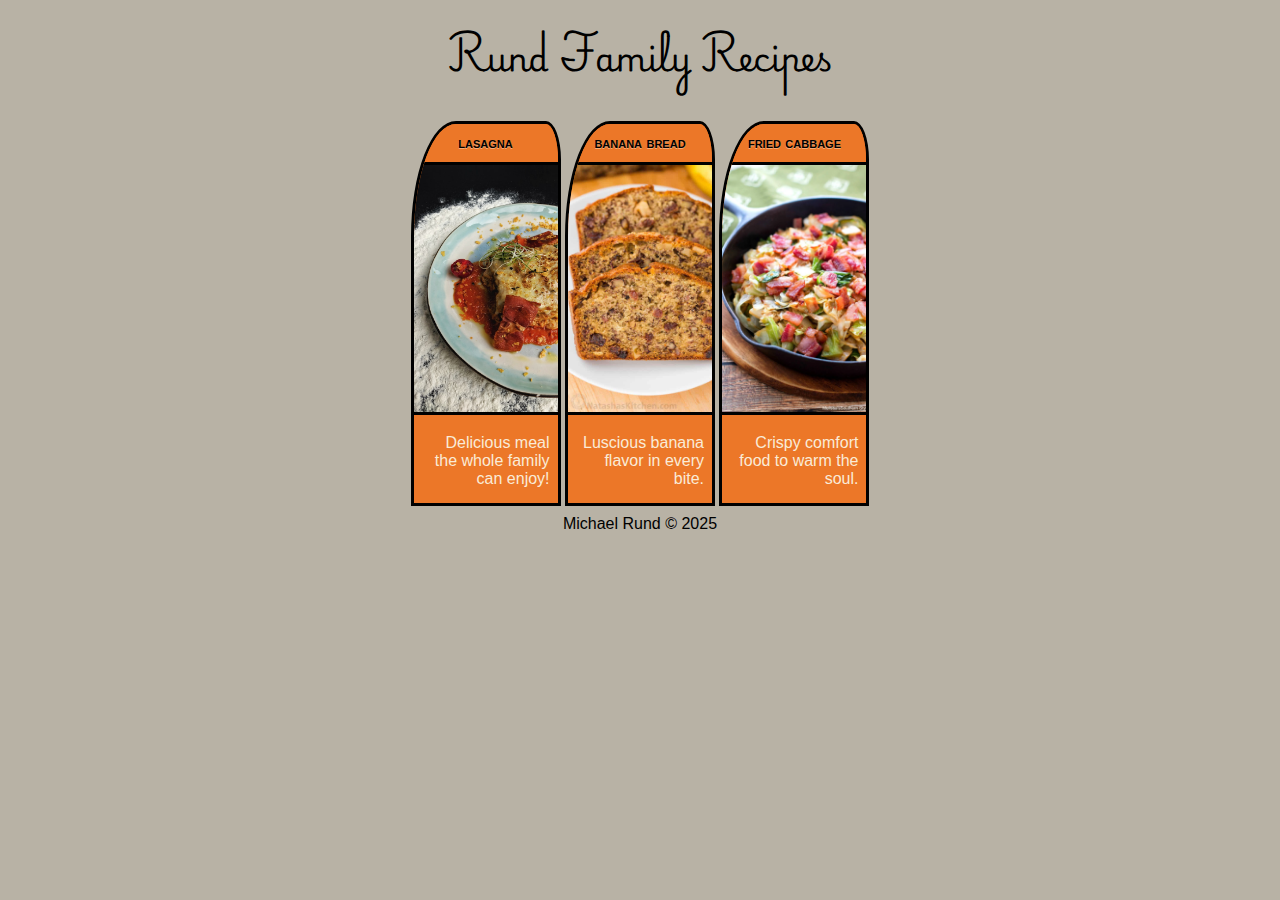
<file: index.html>
<!DOCTYPE html>
<html lang="en">
  <head>
    <meta charset="UTF-8" />
    <meta name="viewport" content="width=device-width, initial-scale=1.0" />
    <link rel="stylesheet" href="style.css" />
    <link rel="preconnect" href="https://fonts.googleapis.com" />
    <link rel="preconnect" href="https://fonts.gstatic.com" crossorigin />
    <link
      href="https://fonts.googleapis.com/css2?family=Playwrite+VN:wght@100..400&display=swap"
      rel="stylesheet"
    />
    <title>Rund Family Recipes</title>
  </head>
  <body>
    <h1 class="homepage-title">Rund Family Recipes</h1>

    <div class="recipes-container">
      <div class="recipes-thumbnail">
        <div class="recipes-thumbnail-heading">lasagna</div>
        <a href="./recipes/lasagna.html"
          ><img src="images/lasagna-thumb.jpg" class="recipes-thumbnail-image"
        /></a>
        <p class="recipes-thumbnail-description">
          Delicious meal the whole family can enjoy!
        </p>
      </div>
      <div class="recipes-thumbnail">
        <div class="recipes-thumbnail-heading">banana bread</div>
        <a href="./recipes/moist-banana-bread.html"
          ><img src="images/banana-bread.jpg" class="recipes-thumbnail-image"
        /></a>
        <p class="recipes-thumbnail-description">
          Luscious banana flavor in every bite.
        </p>
      </div>
      <div class="recipes-thumbnail">
        <div class="recipes-thumbnail-heading">fried cabbage</div>
        <a href="./recipes/southern-fried-cabbage.html"
          ><img
            src="images/SouthernFriedCabbage.webp"
            class="recipes-thumbnail-image"
        /></a>
        <p class="recipes-thumbnail-description">
          Crispy comfort food to warm the soul.
        </p>
      </div>
    </div>
    <footer>Michael Rund &copy; 2025</footer>
  </body>
</html>
</file>
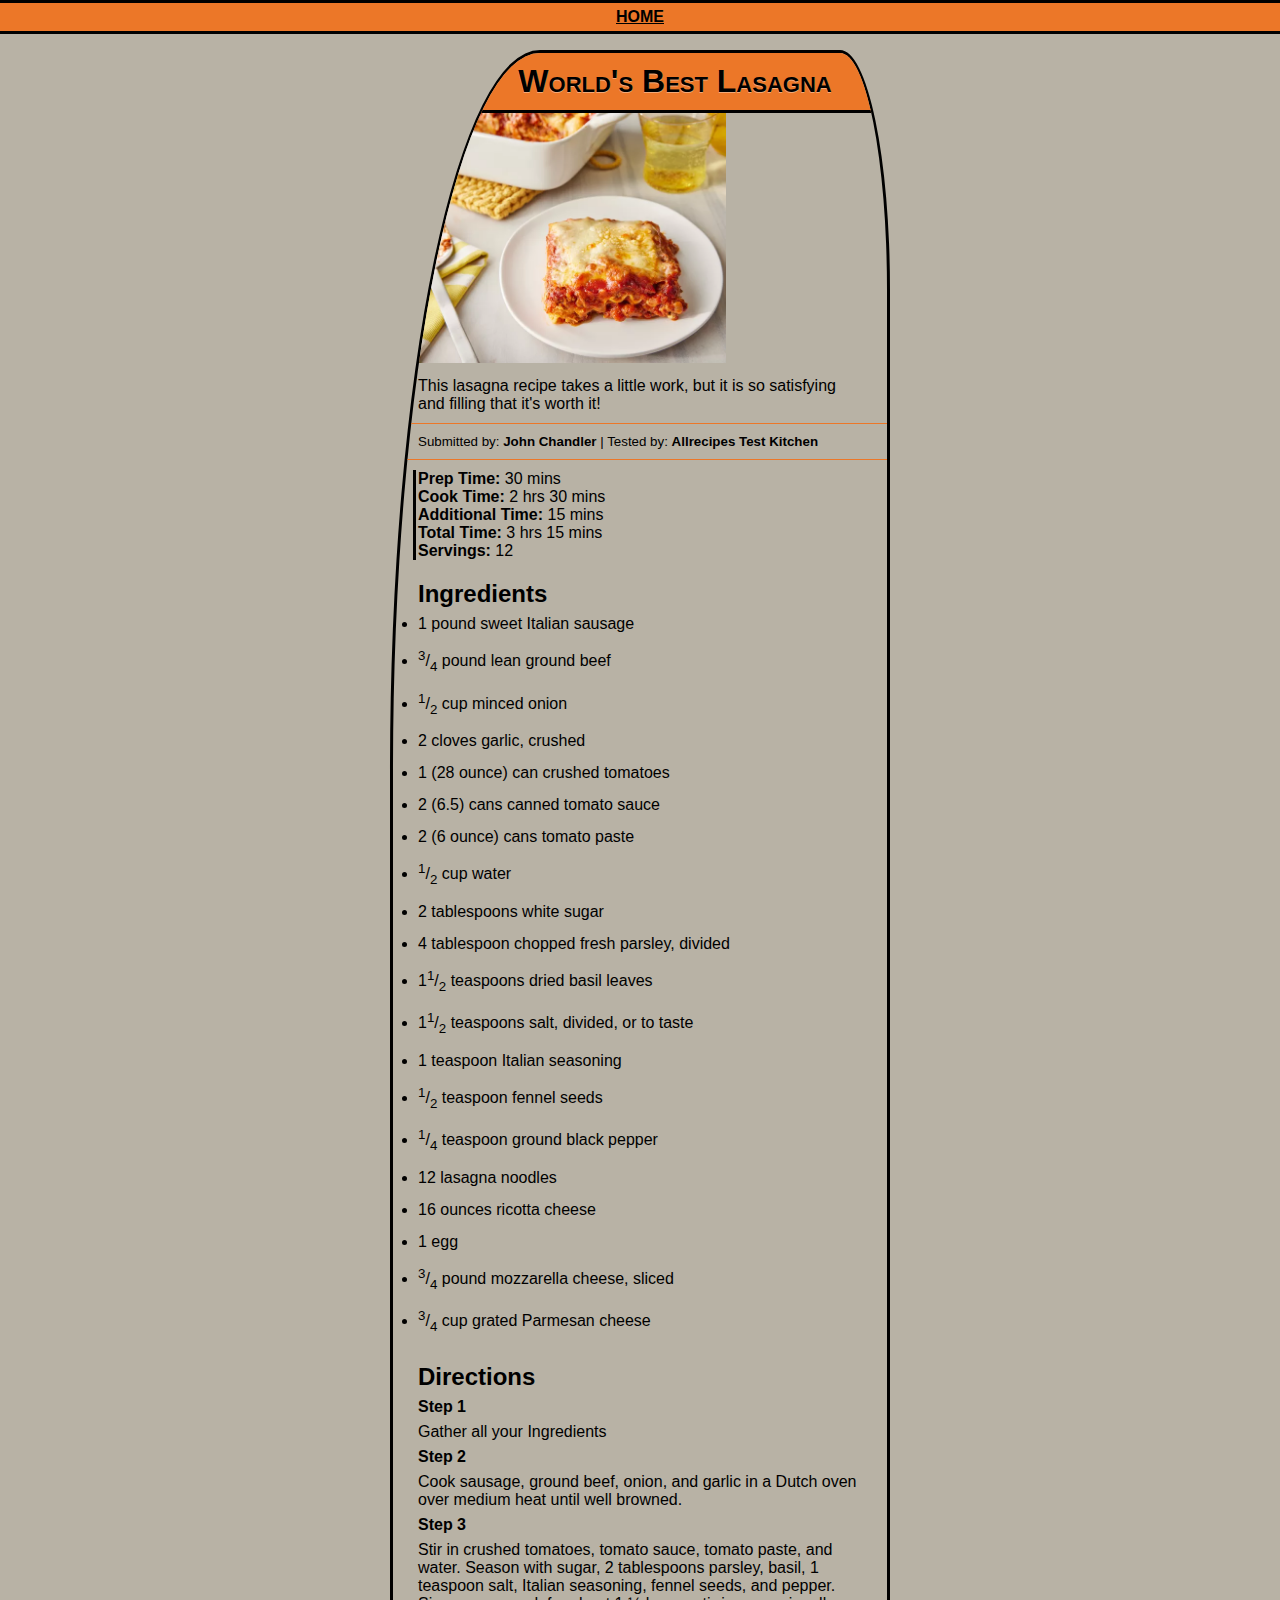
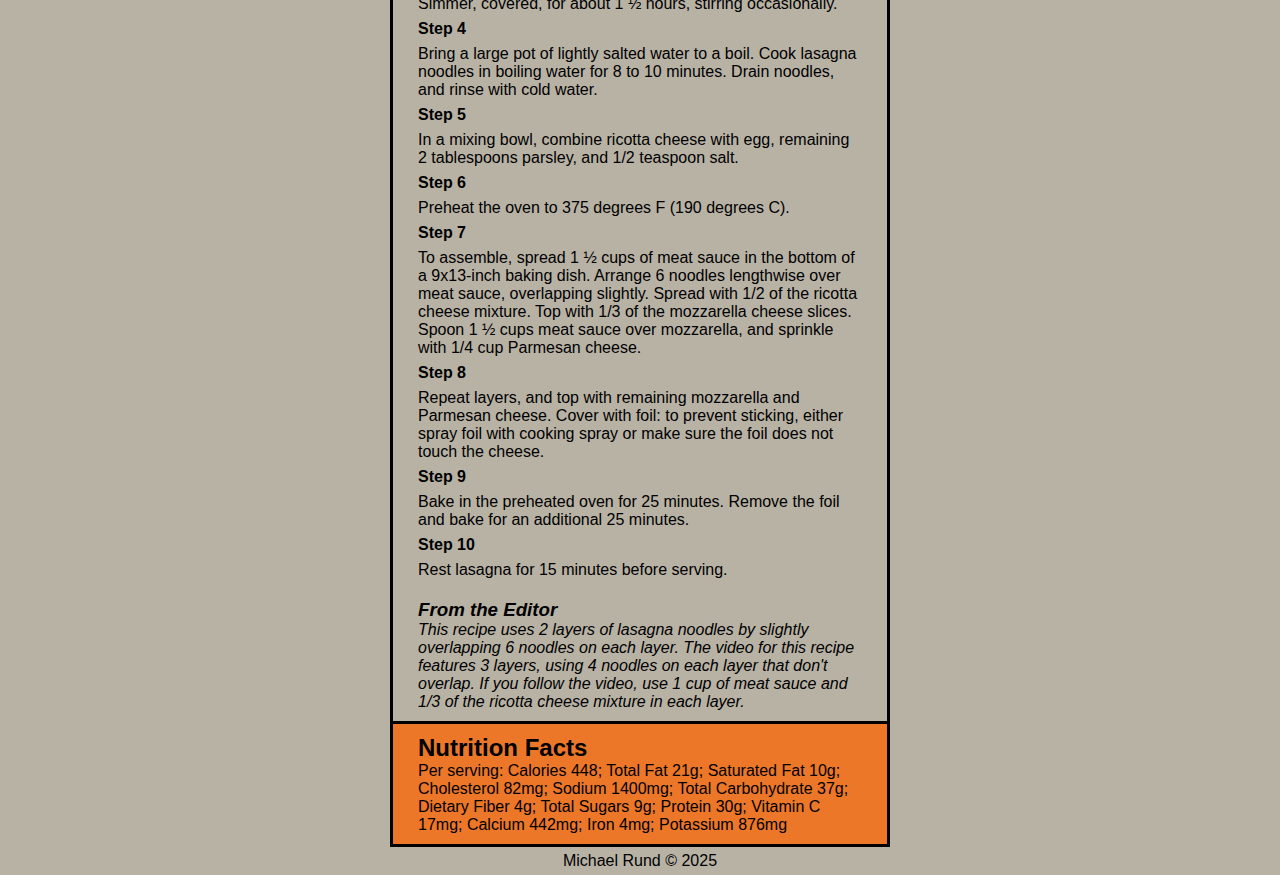
<file: recipes/lasagna.html>
<!DOCTYPE html>
<html lang="en">
  <head>
    <meta charset="UTF-8" />
    <meta name="viewport" content="width=device-width, initial-scale=1.0" />
    <title>Lasagna</title>
    <link rel="stylesheet" href="../style.css" />
  </head>
  <body>
    <div class="home-button">
      <a href="../index.html">HOME</a>
    </div>
    <div class="recipe-card">
      <h1>World's Best Lasagna</h1>
      <img src="../images/lasagna.webp" alt="Completed Lasagna dish." />

      <p class="recipe-card-description">
        This lasagna recipe takes a little work, but it is so satisfying and
        filling that it's worth it!
      </p>

      <p class="recipe-card-credit">
        Submitted by: <strong>John Chandler</strong> | Tested by:
        <strong>Allrecipes Test Kitchen</strong>
      </p>

      <div class="recipe-card-summary">
        <!-- Recipe summary -->
        <p><strong>Prep Time: </strong> 30 mins</p>
        <p><strong>Cook Time: </strong> 2 hrs 30 mins</p>
        <p><strong>Additional Time: </strong> 15 mins</p>
        <p><strong>Total Time: </strong> 3 hrs 15 mins</p>
        <p><strong>Servings: </strong>12</p>
      </div>

      <div class="recipe-card-ingredients">
        <!-- Ingredients -->
        <h2>Ingredients</h2>
        <ul>
          <li>1 pound sweet Italian sausage</li>
          <li><sup>3</sup>/<sub>4</sub> pound lean ground beef</li>
          <li><sup>1</sup>/<sub>2</sub> cup minced onion</li>
          <li>2 cloves garlic, crushed</li>
          <li>1 (28 ounce) can crushed tomatoes</li>
          <li>2 (6.5) cans canned tomato sauce</li>
          <li>2 (6 ounce) cans tomato paste</li>
          <li><sup>1</sup>/<sub>2</sub> cup water</li>
          <li>2 tablespoons white sugar</li>
          <li>4 tablespoon chopped fresh parsley, divided</li>
          <li>1<sup>1</sup>/<sub>2</sub> teaspoons dried basil leaves</li>
          <li>
            1<sup>1</sup>/<sub>2</sub> teaspoons salt, divided, or to taste
          </li>
          <li>1 teaspoon Italian seasoning</li>
          <li><sup>1</sup>/<sub>2</sub> teaspoon fennel seeds</li>
          <li><sup>1</sup>/<sub>4</sub> teaspoon ground black pepper</li>
          <li>12 lasagna noodles</li>
          <li>16 ounces ricotta cheese</li>
          <li>1 egg</li>
          <li><sup>3</sup>/<sub>4</sub> pound mozzarella cheese, sliced</li>
          <li><sup>3</sup>/<sub>4</sub> cup grated Parmesan cheese</li>
        </ul>
      </div>

      <div class="recipe-card-directions">
        <!-- Directions -->
        <h2>Directions</h2>
        <dl>
          <dt>Step 1</dt>
          <dd>Gather all your Ingredients</dd>
          <dt>Step 2</dt>
          <dd>
            Cook sausage, ground beef, onion, and garlic in a Dutch oven over
            medium heat until well browned.
          </dd>
          <dt>Step 3</dt>
          <dd>
            Stir in crushed tomatoes, tomato sauce, tomato paste, and water.
            Season with sugar, 2 tablespoons parsley, basil, 1 teaspoon salt,
            Italian seasoning, fennel seeds, and pepper. Simmer, covered, for
            about 1 ½ hours, stirring occasionally.
          </dd>
          <dt>Step 4</dt>
          <dd>
            Bring a large pot of lightly salted water to a boil. Cook lasagna
            noodles in boiling water for 8 to 10 minutes. Drain noodles, and
            rinse with cold water.
          </dd>
          <dt>Step 5</dt>
          <dd>
            In a mixing bowl, combine ricotta cheese with egg, remaining 2
            tablespoons parsley, and 1/2 teaspoon salt.
          </dd>
          <dt>Step 6</dt>
          <dd>Preheat the oven to 375 degrees F (190 degrees C).</dd>
          <dt>Step 7</dt>
          <dd>
            To assemble, spread 1 ½ cups of meat sauce in the bottom of a
            9x13-inch baking dish. Arrange 6 noodles lengthwise over meat sauce,
            overlapping slightly. Spread with 1/2 of the ricotta cheese mixture.
            Top with 1/3 of the mozzarella cheese slices. Spoon 1 ½ cups meat
            sauce over mozzarella, and sprinkle with 1/4 cup Parmesan cheese.
          </dd>
          <dt>Step 8</dt>
          <dd>
            Repeat layers, and top with remaining mozzarella and Parmesan
            cheese. Cover with foil: to prevent sticking, either spray foil with
            cooking spray or make sure the foil does not touch the cheese.
          </dd>
          <dt>Step 9</dt>
          <dd>
            Bake in the preheated oven for 25 minutes. Remove the foil and bake
            for an additional 25 minutes.
          </dd>
          <dt>Step 10</dt>
          <dd>Rest lasagna for 15 minutes before serving.</dd>
        </dl>
      </div>

      <div class="recipe-card-editor">
        <!-- From the Editor -->
        <h3>From the Editor</h3>
        <p>
          This recipe uses 2 layers of lasagna noodles by slightly overlapping 6
          noodles on each layer. The video for this recipe features 3 layers,
          using 4 noodles on each layer that don't overlap. If you follow the
          video, use 1 cup of meat sauce and 1/3 of the ricotta cheese mixture
          in each layer.
        </p>
      </div>

      <div class="recipe-card-nutrition">
        <!-- Nutritional Facts-->
        <h2>Nutrition Facts</h2>
        <p>
          Per serving: Calories 448; Total Fat 21g; Saturated Fat 10g;
          Cholesterol 82mg; Sodium 1400mg; Total Carbohydrate 37g; Dietary Fiber
          4g; Total Sugars 9g; Protein 30g; Vitamin C 17mg; Calcium 442mg; Iron
          4mg; Potassium 876mg
        </p>
      </div>
    </div>
    <footer>Michael Rund &copy; 2025</footer>
  </body>
</html>
</file>
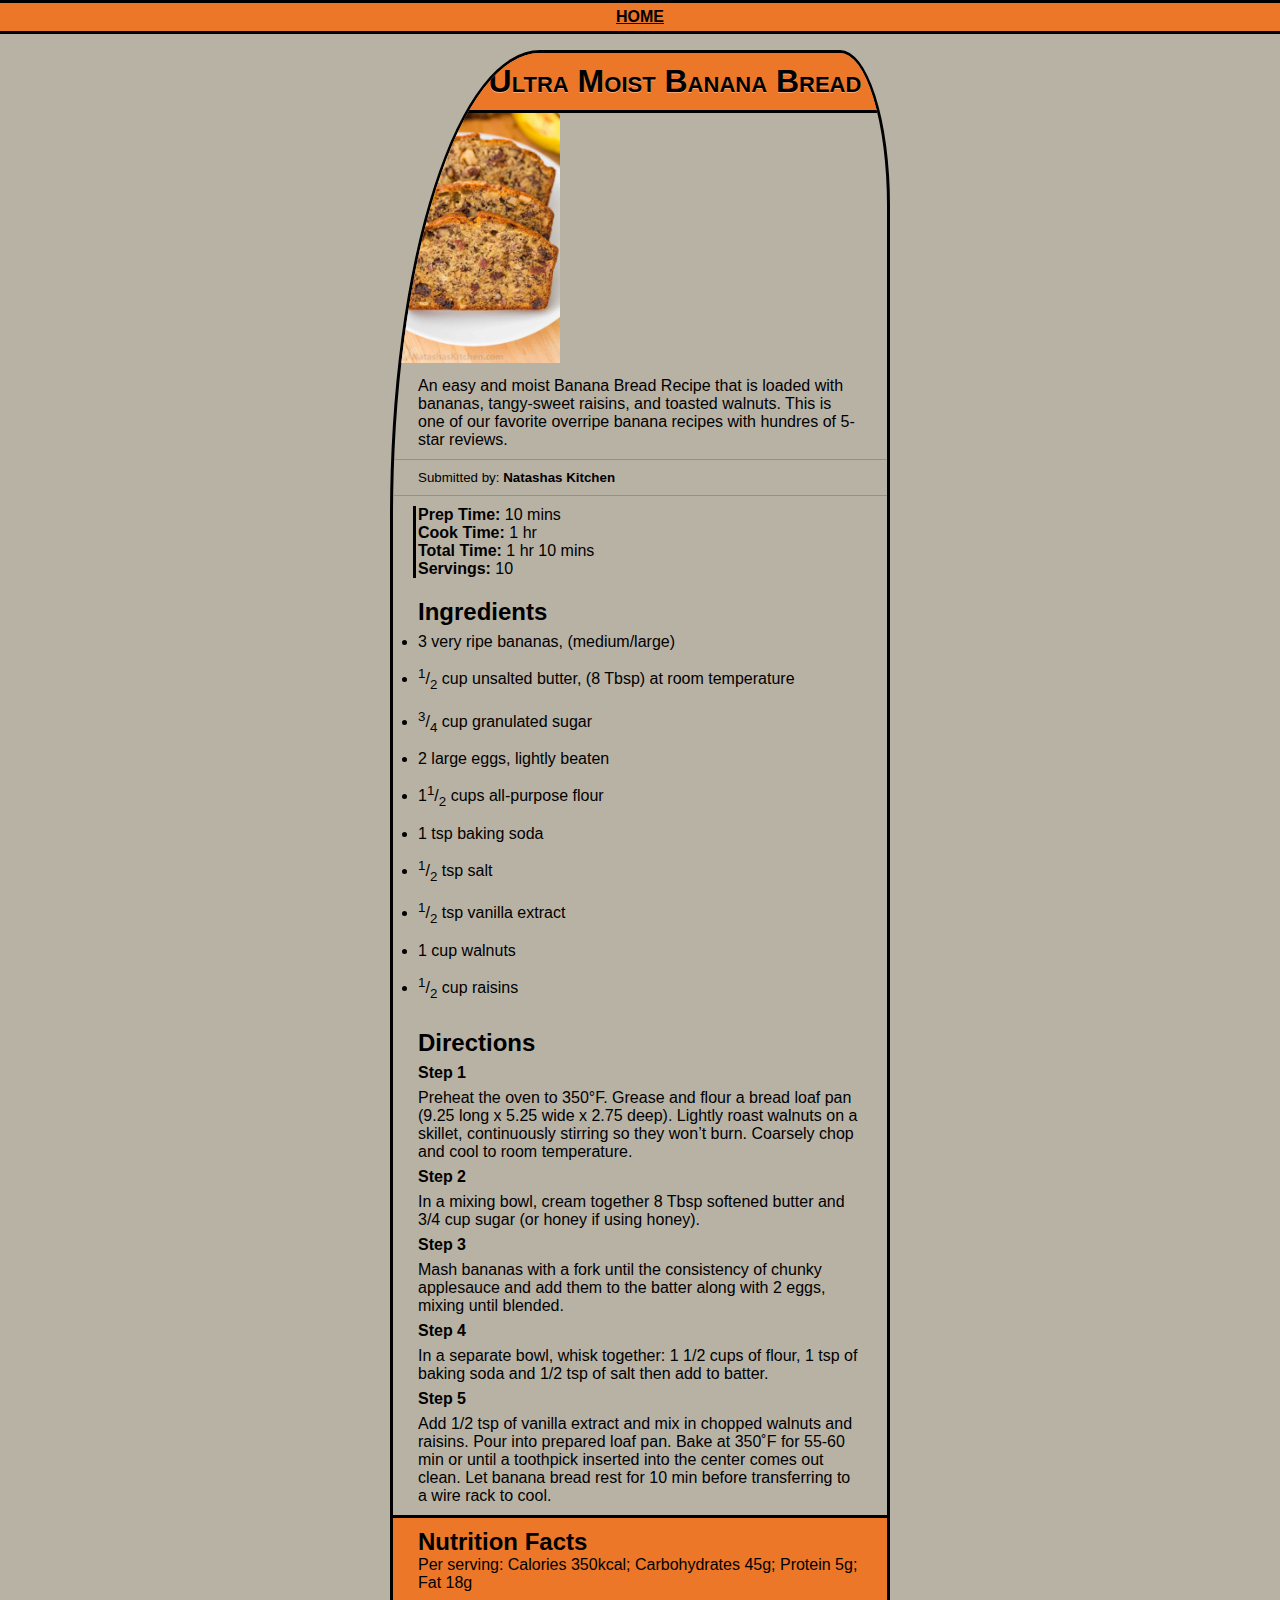
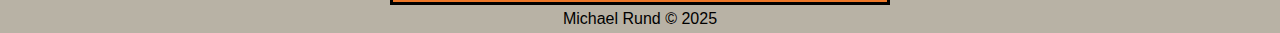
<file: recipes/moist-banana-bread.html>
<!DOCTYPE html>
<html lang="en">
  <head>
    <meta charset="UTF-8" />
    <meta name="viewport" content="width=device-width, initial-scale=1.0" />
    <title>Moist Banana Bread</title>
    <link rel="stylesheet" href="../style.css" />
  </head>
  <body>
    <div class="home-button">
      <a href="../index.html">HOME</a>
    </div>
    <div class="recipe-card">
      <h1>Ultra Moist Banana Bread</h1>
      <img
        src="../images/banana-bread.jpg"
        alt="Completed Moist Banana Bread dish."
      />

      <p class="recipe-card-description">
        An easy and moist Banana Bread Recipe that is loaded with bananas,
        tangy-sweet raisins, and toasted walnuts. This is one of our favorite
        overripe banana recipes with hundres of 5-star reviews.
      </p>

      <p class="recipe-card-credit">
        Submitted by: <strong>Natashas Kitchen</strong>
      </p>

      <div class="recipe-card-summary">
        <!-- Recipe summary -->
        <p><strong>Prep Time: </strong> 10 mins</p>
        <p><strong>Cook Time: </strong> 1 hr</p>
        <p><strong>Total Time: </strong> 1 hr 10 mins</p>
        <p><strong>Servings: </strong>10</p>
      </div>

      <div class="recipe-card-ingredients">
        <!-- Ingredients -->
        <h2>Ingredients</h2>
        <ul>
          <li>3 very ripe bananas, (medium/large)</li>
          <li>
            <sup>1</sup>/<sub>2</sub> cup unsalted butter, (8 Tbsp) at room
            temperature
          </li>
          <li><sup>3</sup>/<sub>4</sub> cup granulated sugar</li>
          <li>2 large eggs, lightly beaten</li>
          <li>1<sup>1</sup>/<sub>2</sub> cups all-purpose flour</li>
          <li>1 tsp baking soda</li>
          <li><sup>1</sup>/<sub>2</sub> tsp salt</li>
          <li><sup>1</sup>/<sub>2</sub> tsp vanilla extract</li>
          <li>1 cup walnuts</li>
          <li><sup>1</sup>/<sub>2</sub> cup raisins</li>
        </ul>
      </div>

      <div class="recipe-card-directions">
        <!-- Directions -->
        <h2>Directions</h2>
        <dl>
          <dt>Step 1</dt>
          <dd>
            Preheat the oven to 350°F. Grease and flour a bread loaf pan (9.25
            long x 5.25 wide x 2.75 deep). Lightly roast walnuts on a skillet,
            continuously stirring so they won’t burn. Coarsely chop and cool to
            room temperature.
          </dd>
          <dt>Step 2</dt>
          <dd>
            In a mixing bowl, cream together 8 Tbsp softened butter and 3/4 cup
            sugar (or honey if using honey).
          </dd>
          <dt>Step 3</dt>
          <dd>
            Mash bananas with a fork until the consistency of chunky applesauce
            and add them to the batter along with 2 eggs, mixing until blended.
          </dd>
          <dt>Step 4</dt>
          <dd>
            In a separate bowl, whisk together: 1 1/2 cups of flour, 1 tsp of
            baking soda and 1/2 tsp of salt then add to batter.
          </dd>
          <dt>Step 5</dt>
          <dd>
            Add 1/2 tsp of vanilla extract and mix in chopped walnuts and
            raisins. Pour into prepared loaf pan. Bake at 350˚F for 55-60 min or
            until a toothpick inserted into the center comes out clean. Let
            banana bread rest for 10 min before transferring to a wire rack to
            cool.
          </dd>
        </dl>
      </div>

      <div class="recipe-card-nutrition">
        <!-- Nutritional Facts-->
        <h2>Nutrition Facts</h2>
        <p>
          Per serving: Calories 350kcal; Carbohydrates 45g; Protein 5g; Fat 18g
        </p>
      </div>
    </div>
    <footer>Michael Rund &copy; 2025</footer>
  </body>
</html>
</file>
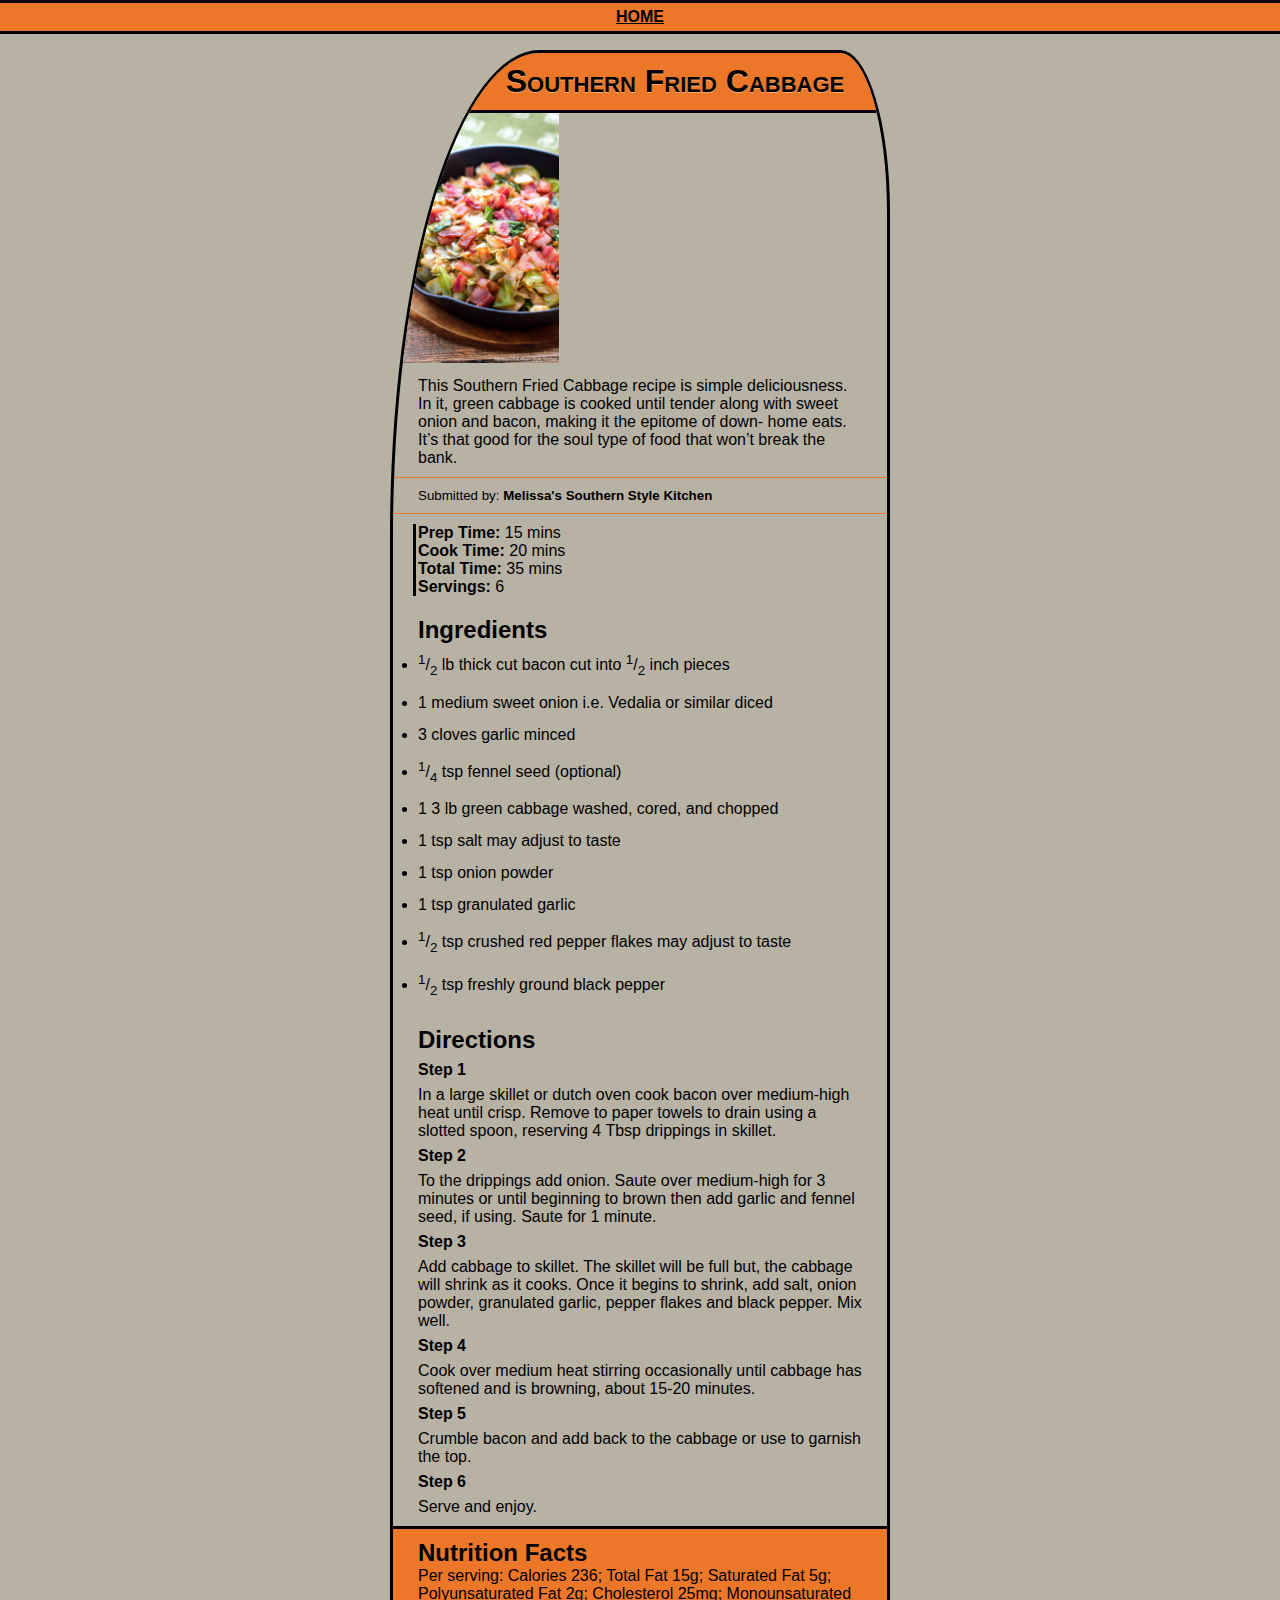
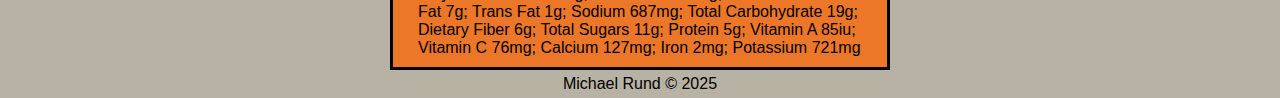
<file: recipes/southern-fried-cabbage.html>
<!DOCTYPE html>
<html lang="en">
  <head>
    <meta charset="UTF-8" />
    <meta name="viewport" content="width=device-width, initial-scale=1.0" />
    <title>Southern Fired Cabbage</title>
    <link rel="stylesheet" href="../style.css" />
  </head>
  <body>
    <div class="home-button">
      <a href="../index.html">HOME</a>
    </div>
    <div class="recipe-card">
      <h1>Southern Fried Cabbage</h1>
      <img
        src="../images/SouthernFriedCabbage.webp"
        alt="Completed Southern Fried Cabbage dish."
      />

      <p class="recipe-card-description">
        This Southern Fried Cabbage recipe is simple deliciousness. In it, green
        cabbage is cooked until tender along with sweet onion and bacon, making
        it the epitome of down- home eats. It’s that good for the soul type of
        food that won’t break the bank.
      </p>

      <p class="recipe-card-credit">
        Submitted by: <strong>Melissa's Southern Style Kitchen</strong>
      </p>

      <div class="recipe-card-summary">
        <!-- Recipe summary -->
        <p><strong>Prep Time: </strong> 15 mins</p>
        <p><strong>Cook Time: </strong> 20 mins</p>
        <p><strong>Total Time: </strong> 35 mins</p>
        <p><strong>Servings: </strong>6</p>
      </div>

      <div class="recipe-card-ingredients">
        <!-- Ingredients -->
        <h2>Ingredients</h2>
        <ul>
          <li>
            <sup>1</sup>/<sub>2</sub> lb thick cut bacon cut into
            <sup>1</sup>/<sub>2</sub> inch pieces
          </li>
          <li>1 medium sweet onion i.e. Vedalia or similar diced</li>
          <li>3 cloves garlic minced</li>
          <li><sup>1</sup>/<sub>4</sub> tsp fennel seed (optional)</li>
          <li>1 3 lb green cabbage washed, cored, and chopped</li>
          <li>1 tsp salt may adjust to taste</li>
          <li>1 tsp onion powder</li>
          <li>1 tsp granulated garlic</li>
          <li>
            <sup>1</sup>/<sub>2</sub> tsp crushed red pepper flakes may adjust
            to taste
          </li>
          <li><sup>1</sup>/<sub>2</sub> tsp freshly ground black pepper</li>
        </ul>
      </div>

      <div class="recipe-card-directions">
        <!-- Directions -->
        <h2>Directions</h2>
        <dl>
          <dt>Step 1</dt>
          <dd>
            In a large skillet or dutch oven cook bacon over medium-high heat
            until crisp. Remove to paper towels to drain using a slotted spoon,
            reserving 4 Tbsp drippings in skillet.
          </dd>
          <dt>Step 2</dt>
          <dd>
            To the drippings add onion. Saute over medium-high for 3 minutes or
            until beginning to brown then add garlic and fennel seed, if using.
            Saute for 1 minute.
          </dd>
          <dt>Step 3</dt>
          <dd>
            Add cabbage to skillet. The skillet will be full but, the cabbage
            will shrink as it cooks. Once it begins to shrink, add salt, onion
            powder, granulated garlic, pepper flakes and black pepper. Mix well.
          </dd>
          <dt>Step 4</dt>
          <dd>
            Cook over medium heat stirring occasionally until cabbage has
            softened and is browning, about 15-20 minutes.
          </dd>
          <dt>Step 5</dt>
          <dd>
            Crumble bacon and add back to the cabbage or use to garnish the top.
          </dd>
          <dt>Step 6</dt>
          <dd>Serve and enjoy.</dd>
        </dl>
      </div>

      <div class="recipe-card-nutrition">
        <!-- Nutritional Facts-->
        <h2>Nutrition Facts</h2>
        <p>
          Per serving: Calories 236; Total Fat 15g; Saturated Fat 5g;
          Polyunsaturated Fat 2g; Cholesterol 25mg; Monounsaturated Fat 7g;
          Trans Fat 1g; Sodium 687mg; Total Carbohydrate 19g; Dietary Fiber 6g;
          Total Sugars 11g; Protein 5g; Vitamin A 85iu; Vitamin C 76mg; Calcium
          127mg; Iron 2mg; Potassium 721mg
        </p>
      </div>
    </div>
    <footer>Michael Rund &copy; 2025</footer>
  </body>
</html>
</file>
<file: style.css>
* {
    margin: 0;
    padding: 0;
    box-sizing: border-box;
}

body {
    font-family: 'Gill Sans', 'Gill Sans MT', Calibri, 'Trebuchet MS', sans-serif;
    background-color: #b8b2a5;
}

.home-button {
    position: fixed;
    top: 0px;
    width: 100%;
    border-top: 3px solid black;
    border-bottom: 3px solid black;
    font-weight: bold;
    text-align: center;
    background-color: #ec7728;
    padding: 5px;
}

a {
    color: black;
}

a:hover {
    color: white;
    font-size: 1.01em;
}

.homepage-title {
    font-family: Playwrite VN, serif;
    width: fit-content;
    margin: auto;
    margin-top: 15px;
    margin-bottom: 25px;
}

.recipes-container {
    width: fit-content;
    margin: auto;
}

.recipes-thumbnail {
    /* outline: 1px solid red; */
    display: inline-block;
    background-color: #ec7728;
    color: antiquewhite;
    border: 3px solid black;
    border-radius: 30% 10% 0 0;
    width: 150px;
    overflow: hidden;

}

.recipes-thumbnail-heading {
    font-variant: small-caps;
    font-weight: bold;
    text-align: center;
    text-shadow: 0 1px 0 rgba(255, 255, 255, 0.4);
    background-color: #ec7728;
    color: black;
    padding-top: 10px;
    padding-bottom: 10px;
    border-bottom: 3px solid black;
}

.recipes-thumbnail-image {
    /* max-width: 100%; */
    /* width: fit-content; */
    /* object-position: left; */
    height: 250px;
    border-bottom: 3px solid black;    
}

img {
    height: 250px;
}

.recipes-thumbnail-description {
    padding: 15px 8px;
    text-align:right;
}

.recipe-card {
    width: 500px;
    margin: auto;
    margin-top: 50px;
    border: 3px solid black;
    border-radius: 30% 10% 0 0;
    overflow: hidden;
}

.recipe-card > h1 {
    background-color: #ec7728;
    font-variant: small-caps;
    font-weight: bold;
    text-align: center;
    text-shadow: 0 1px 0 rgba(255, 255, 255, 0.4);
    color: black;
    padding-top: 10px;
    padding-bottom: 10px;
    margin-left: 70px;
    border-bottom: 3px solid black;
}

.recipe-card-description {
    padding: 10px 25px;
}

.recipe-card-credit {
    /* outline: 1px solid red; */
    font-size: smaller;
    padding: 10px 25px;
    margin-bottom: 10px;
    border-top: 1px solid #ec7728;
    border-bottom: 1px solid #ec7728;
}

.recipe-card-summary {
    margin: 10px 20px;
    border-left: 3px solid black;
    padding-left: 2px;
}

.recipe-card-ingredients {
    padding: 10px 25px;
}

.recipe-card-directions {
    padding: 10px 25px;
}

.recipe-card-editor {
    padding: 10px 25px;
    font-style: italic;
}

.recipe-card-nutrition {
    padding: 10px 25px;
    background-color: #ec7728;
    border-top: 3px solid black;
}

dl > dt {
    font-weight: 600;
    line-height: 2em;
}


ul > li {
    line-height: 2em;
}

footer {
    margin-top: 5px;
    margin-bottom: 5px;
    text-align: center;
}
</file>
